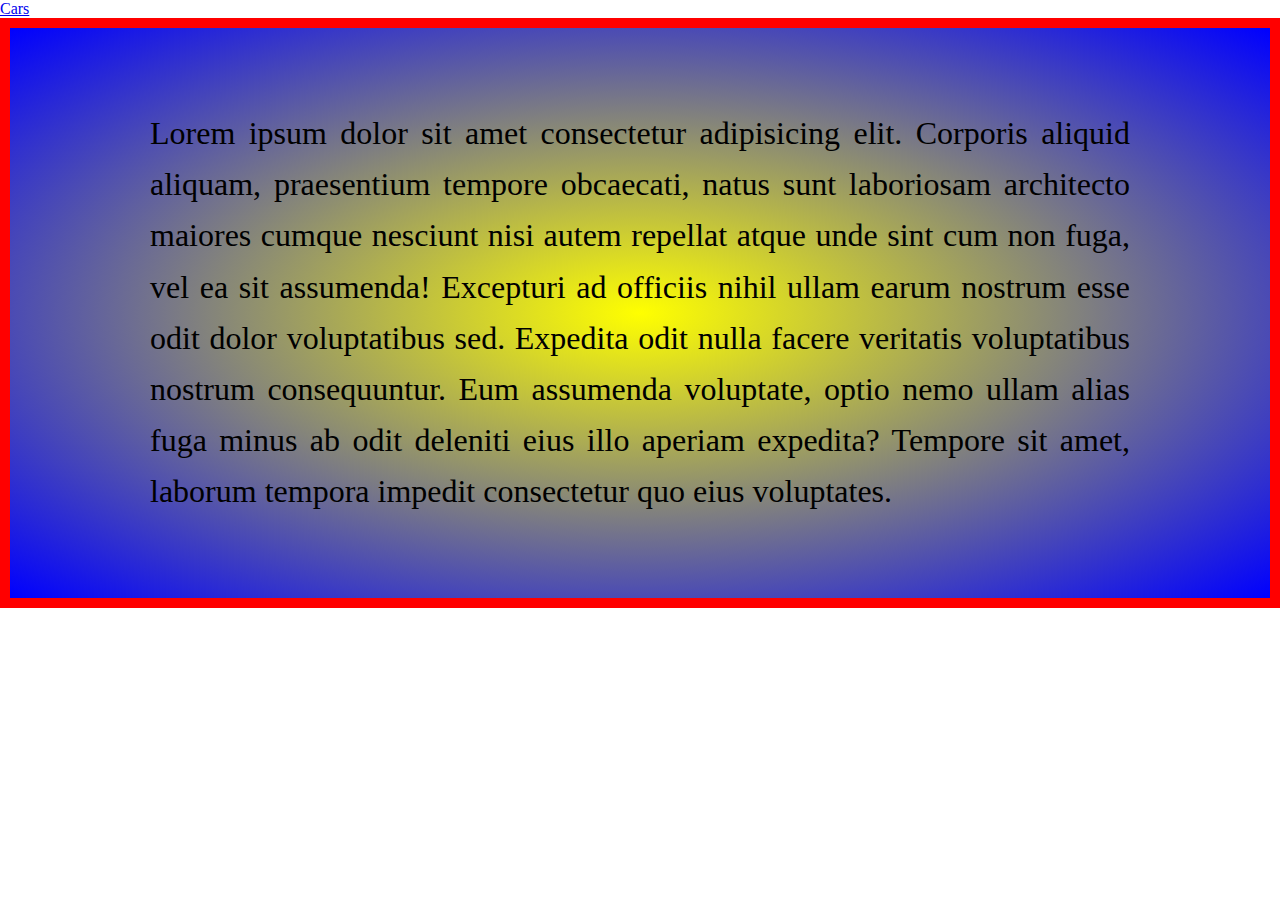
<file: index.html>
<!DOCTYPE html>
<html lang="en">
<head>
    <meta charset="UTF-8">
    <meta name="viewport" content="width=device-width, initial-scale=1.0">
    <title>Document</title>
    <link rel="stylesheet" href="style.css">
</head>
<body>
    <a href="cars.html">Cars</a>
    <div class="box">Lorem ipsum dolor sit amet consectetur adipisicing elit. Corporis aliquid aliquam, praesentium tempore obcaecati, natus sunt laboriosam architecto maiores cumque nesciunt nisi autem repellat atque unde sint cum non fuga, vel ea sit assumenda! Excepturi ad officiis nihil ullam earum nostrum esse odit dolor voluptatibus sed. Expedita odit nulla facere veritatis voluptatibus nostrum consequuntur. Eum assumenda voluptate, optio nemo ullam alias fuga minus ab odit deleniti eius illo aperiam expedita? Tempore sit amet, laborum tempora impedit consectetur quo eius voluptates.</div>
</body>
</html>
</file>
<file: style.css>
* {
    box-sizing: border-box;
    margin: 0;
}
.box {
    border: 10px solid red;
    font-size: 32px;
    padding: 80px 140px;
    text-align: justify;
    line-height: 1.6;
    background-image: radial-gradient(yellow, blue);
}
</file>
